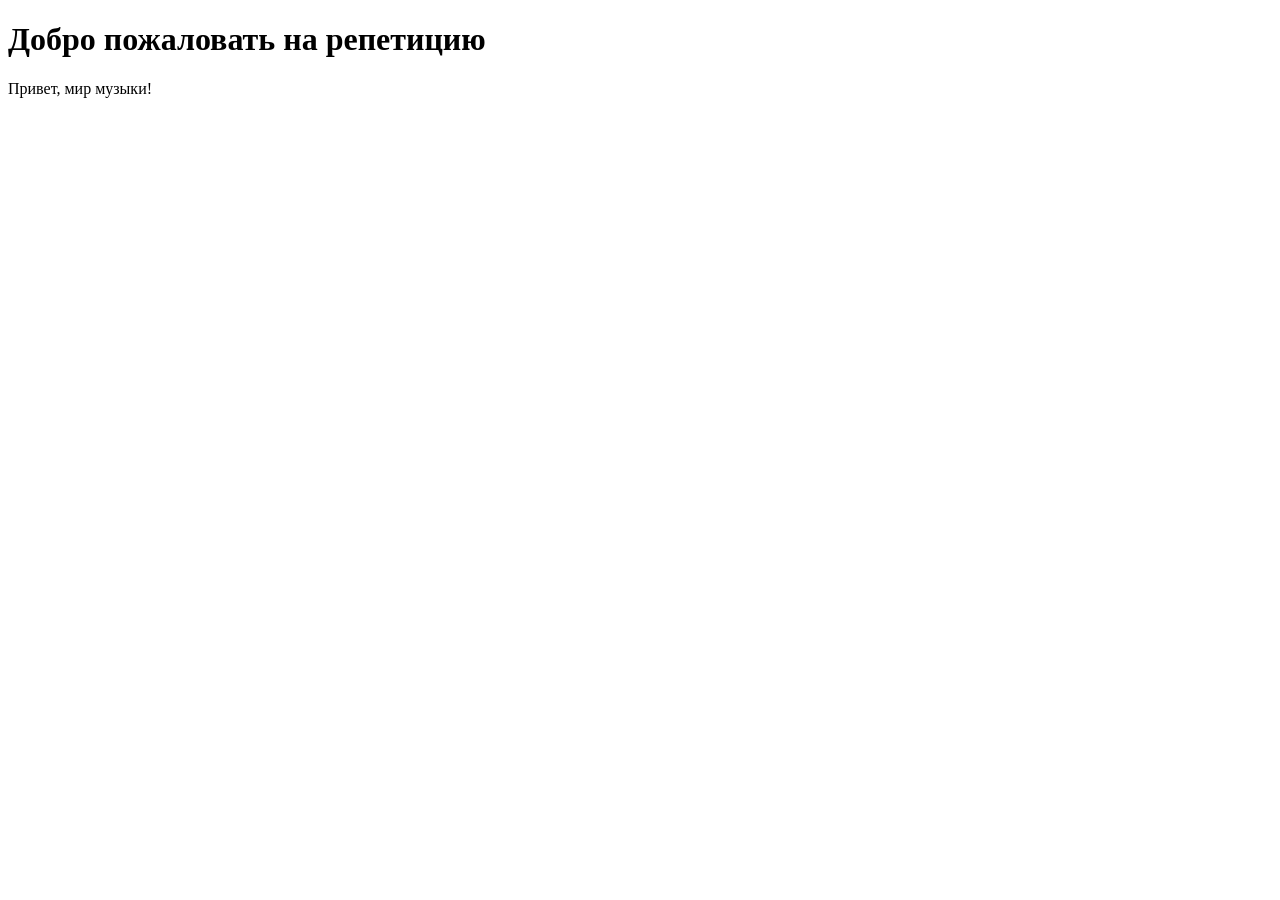
<file: lessons/02-code-editor/starter/index.html>
<!DOCTYPE html>
<html lang="ru">
<head>
  <meta charset="UTF-8">
  <title>Урок 02 — Редактор кода</title>
</head>
<body>
  <!-- Пока только HTML. JavaScript подключим ниже. -->
  <h1>Добро пожаловать на репетицию</h1>
  <p id="hello">Подключи JavaScript — текст здесь заменится, плюс открой консоль (F12).</p>

  <!-- TODO: добавь сюда <script src="script.js"></script> -->
</body> <script src="script.js"></script>
</html>
</file>
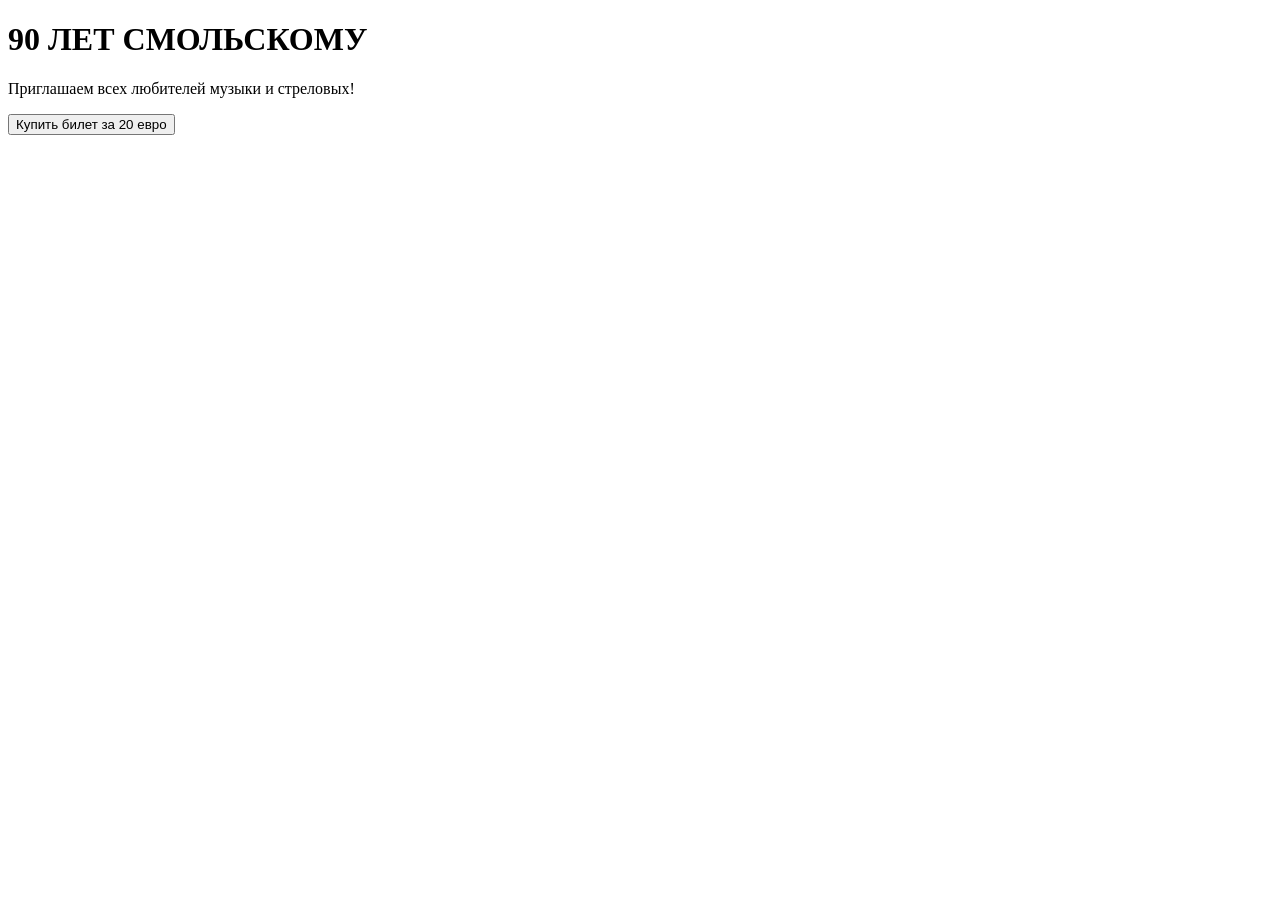
<file: lessons/04-html-basics/starter/index.html>
<!DOCTYPE html>
<html lang="ru">
<head>
  <meta charset="UTF-8">
  <meta name="viewport" content="width=device-width, initial-scale=1.0">
  <title>Урок 04 — Основы HTML</title>
  <!-- TODO: подключи style.css через link -->
</head>
<body>
  <!-- Минимальный каркас: добавь заголовок, текст, кнопку и картинку -->
   <h1>90 ЛЕТ СМОЛЬСКОМУ</h1>
  <p>Приглашаем всех любителей музыки и стреловых!</p>
  <button>Купить билет за 20 евро</buton>
</body>
</html>
</file>
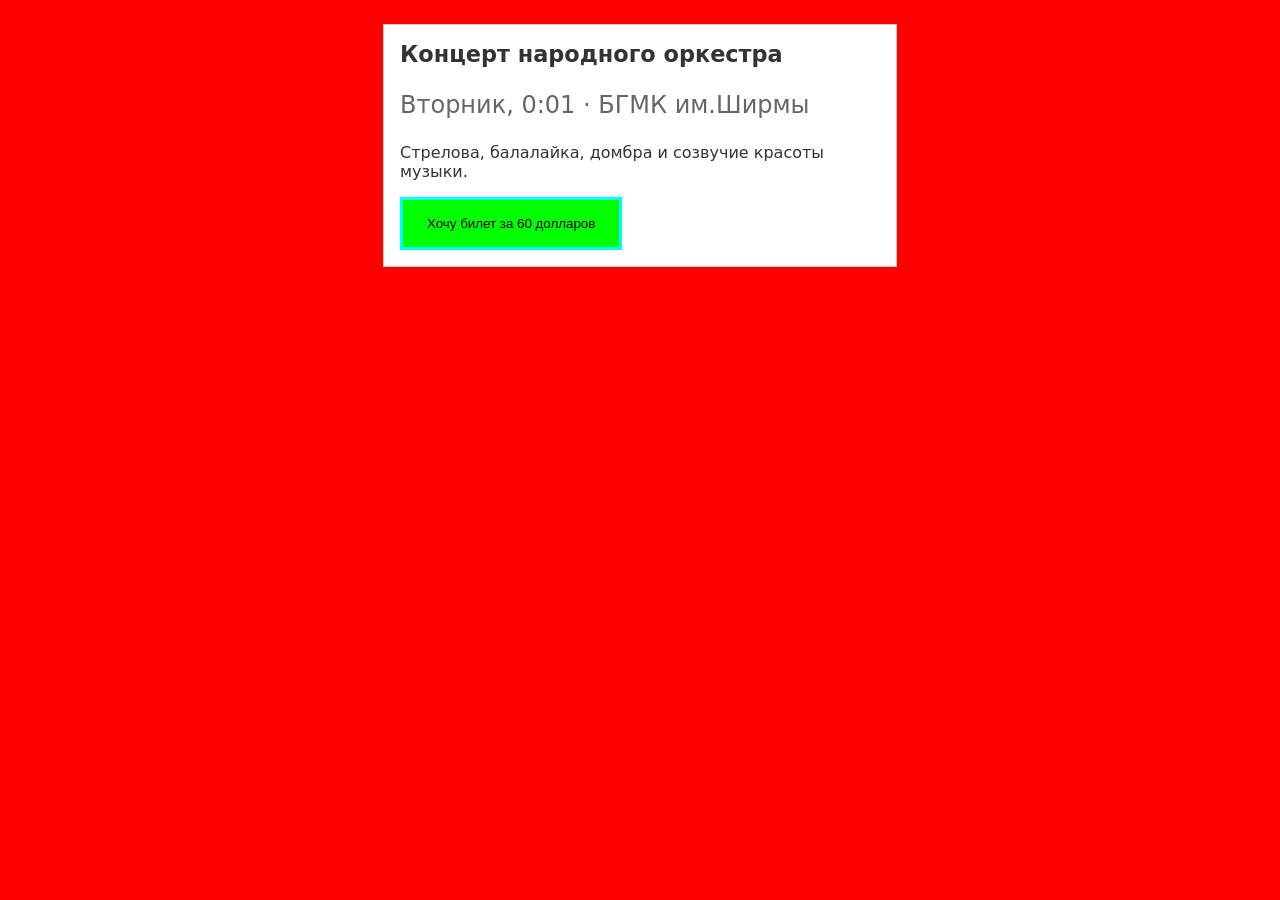
<file: lessons/05-css-light/starter/index.html>
<!DOCTYPE html>
<html lang="ru">
<head>
  <meta charset="UTF-8">
  <meta name="viewport" content="width=device-width, initial-scale=1.0">
  <title>Афиша — starter</title>
  <link rel="stylesheet" href="style.css">
</head>
<body>
  <!-- Базовая афиша: сделай её ярче через CSS -->
  <div class="poster">
    <h1>Концерт народного оркестра</h1>
    <p class="meta">Вторник, 0:01 · БГМК им.Ширмы</p>
    <p>Стрелова, балалайка, домбра и созвучие красоты музыки.</p>
    <button type="button">Хочу билет за 60 долларов</button>
  </div>
</body> 
</html>
</file>
<file: lessons/05-css-light/starter/style.css>
/* Базовые стили — усиль цвета и размеры */
body {
  font-family: system-ui, sans-serif;
  background: #FF0000;
  color: #333;
  margin: 0;
  padding: 24px;
}

.poster {
  max-width: 480px;
  margin: 0 auto;
  padding: 16px;
  background: #fff;
  border: 1px solid #ccc;
}

h1 {
  font-size: 1.4rem;
  margin-top: 0;
}

.meta {
  color: #666;
  font-size: 1.5rem;
}

button {
  padding: 16px 24px;
  border: 3px solid #00FFFF;
  background: #00FF00;
  cursor: pointer;
}
</file>
